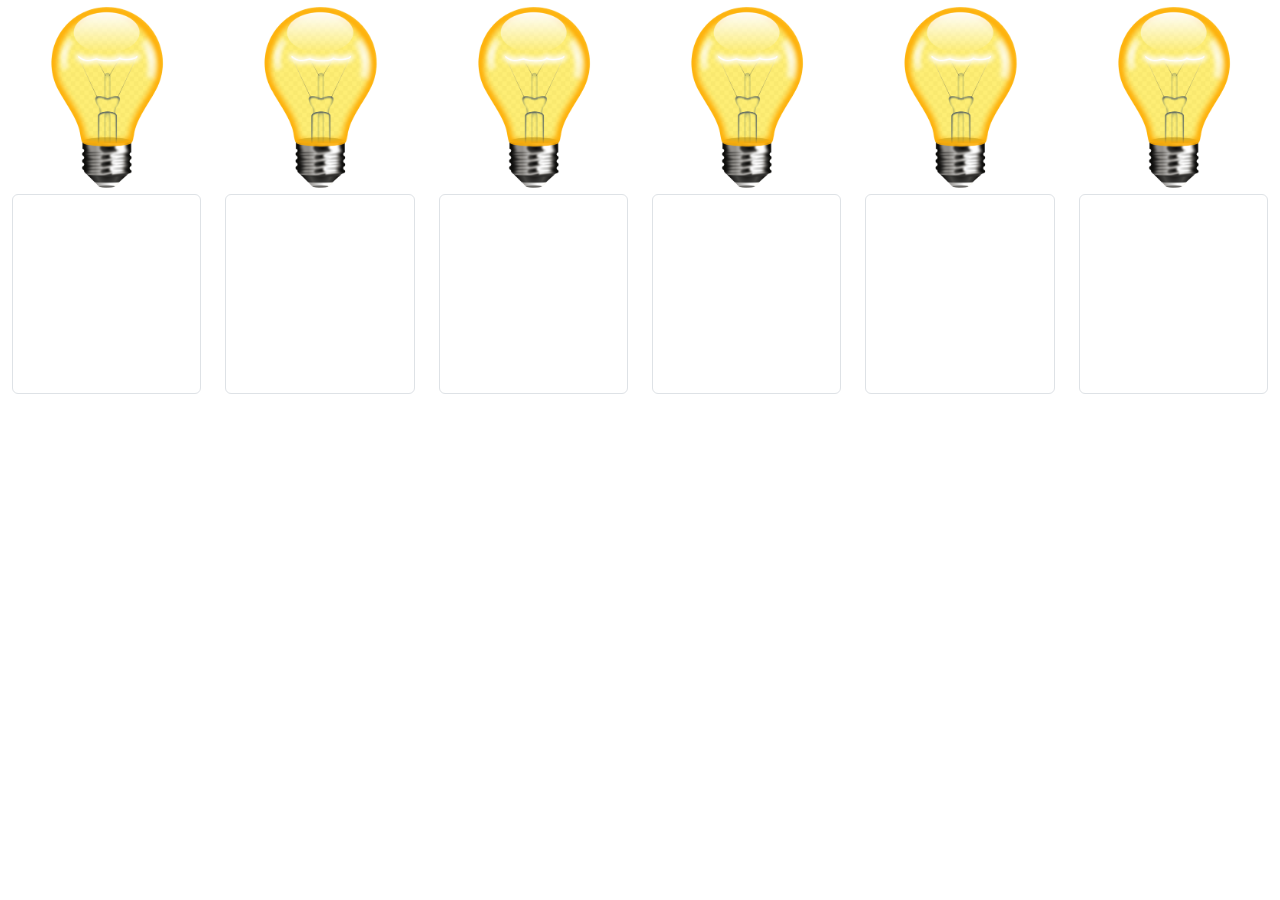
<file: guessmovie/index.html>
<!DOCTYPE html>
<html lang="en">
<head>
    <meta charset="UTF-8">
    <meta http-equiv="X-UA-Compatible" content="IE=edge">
    <meta name="viewport" content="width=device-width, initial-scale=1.0">
    <title>Document</title>
    <link href="https://cdn.jsdelivr.net/npm/bootstrap@5.2.0/dist/css/bootstrap.min.css" rel="stylesheet" integrity="sha384-gH2yIJqKdNHPEq0n4Mqa/HGKIhSkIHeL5AyhkYV8i59U5AR6csBvApHHNl/vI1Bx" crossorigin="anonymous">
    <style>
        .height{
            height:200px;
            font-size: 100px;
            text-align: center;
            text-transform:uppercase;
            
        }
    </style>
</head>
<body>
    <div class="container-fluid">
        <div class="row">
            <div class="col-md-2">
                <img class="img-fluid c0" src="onbulb.png" alt="Error" id="i0">
            </div>
            <div class="col-md-2">
                <img class="img-fluid c1" src="onbulb.png" alt="Error"  id="i1">
            </div>
            <div class="col-md-2">
                <img class="img-fluid c2" src="onbulb.png" alt="Error"  id="i2">
            </div>
            <div class="col-md-2">
                <img class="img-fluid c3" src="onbulb.png" alt="Error"  id="i3">
            </div>
            <div class="col-md-2">
                <img class="img-fluid c4" src="onbulb.png" alt="Error" id="i4" >
            </div>
            <div class="col-md-2">
                <img class="img-fluid c5" src="onbulb.png" alt="Error" id="i5" >
            </div>
   
        </div>
        <div class="row">
            <div class="col-md-2">
                <input type="text" class="form-control height" name="c0" size="1" maxlength="1" id="c0" oninput="read(this.id),autoTab('c0','1','c1')">
            </div>
            <div class="col-md-2">
                <input type="text" class="form-control height" name="c1" size="1" maxlength="1" id="c1" oninput="read(this.id),autoTab('c1','1','c2')">
            </div>
            <div class="col-md-2">
                <input type="text" class="form-control height" name="c2" size="1" maxlength="1" id="c2" oninput="read(this.id),autoTab('c2','1','c3')">
            </div>
            <div class="col-md-2">
                <input type="text" class="form-control height" name="c3" size="1" maxlength="1" id="c3" oninput="read(this.id),autoTab('c3','1','c4')">
            </div>
            <div class="col-md-2">
                <input type="text" class="form-control height" name="c4" size="1" maxlength="1" id="c4" oninput="read(this.id),autoTab('c4','1','c5')">
            </div>
            <div class="col-md-2">
                <input class="form-control height" type="text" name="c5" size="1" maxlength="1" id="c5" oninput="read(this.id),autoTab('c5','1','i6')">
            </div>
            
        </div>
        
    </div>
    <script>

        function read(id){
            var cid=id;
            var a="3IDIOT";
            var b= cid.charAt(1);
            var e= "i"+b;
            var c=a.charAt(b);
            var d=document.getElementById(cid).value.toUpperCase();
            if(c==d){
               document.getElementById(id).disabled = true;
            }
            else{
                document.getElementById(id).disabled = true;
                document.getElementById(e).src = "off.png";
            }    
        }
        function autoTab(field1, len, field2) {
	        if (document.getElementById(field1).value.length == len) {
		    document.getElementById(field2).focus();
		}
        }       
    </script>
</body>
</html>
</file>
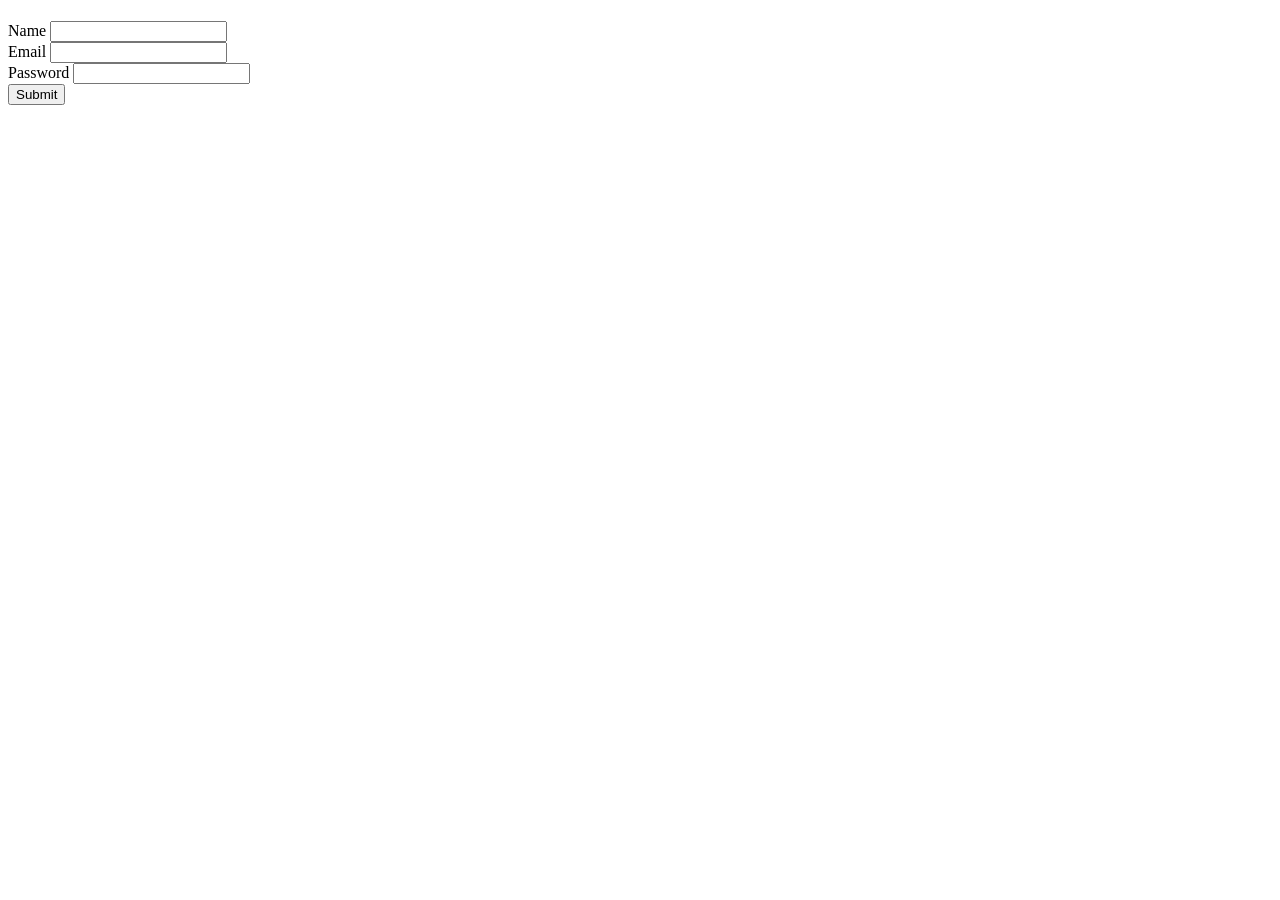
<file: 01-09-2022/client.html>
<!DOCTYPE html>
<html lang="en">
<head>
    <title>Document</title>
</head>
<body>
    <h1 id="form_error"></h1>
    <form action="button.html" onsubmit="return hit()">
        Name <input type="text" id="name"><br>
        Email <input type="text" id="email"><br>
        Password <input type="text" id="password"><br>
        <button>Submit</button>
    </form>    

    <script>
        function hit(){
            var email = document.getElementById("email").value;
            var password = document.getElementById("password").value;

            if(email == "" || password == "")
            {
                // alert("Incomplete form");
                document.getElementById("form_error").innerHTML = "Incomplete form";
                return false;
            }else{
                return true;
            }

        }
    </script>
</body>
</html>
</file>
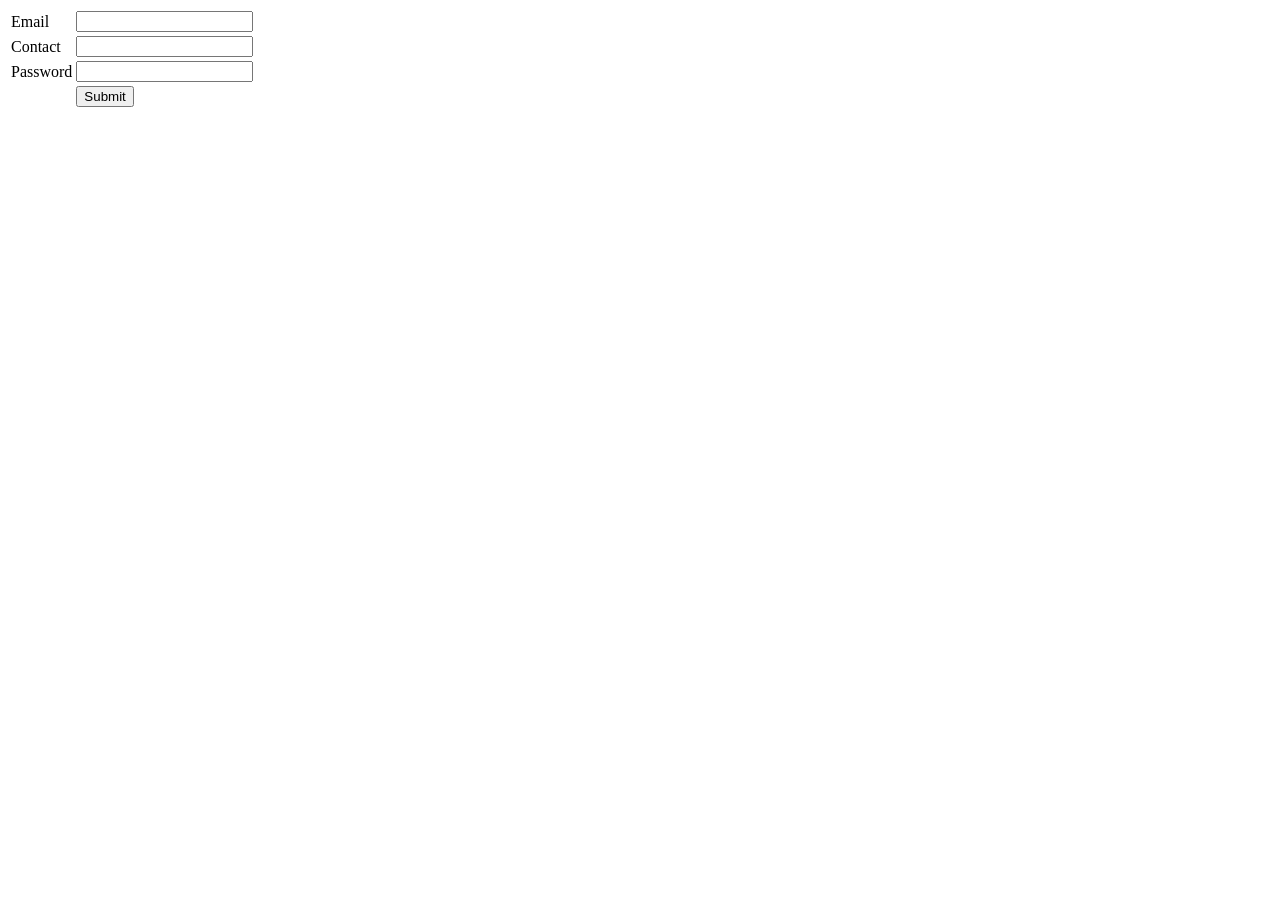
<file: 02-09-22/regularexp.html>
<!DOCTYPE html>
<html lang="en">
<head>
    <meta charset="UTF-8">
    <meta http-equiv="X-UA-Compatible" content="IE=edge">
    <meta name="viewport" content="width=device-width, initial-scale=1.0">
    <title>Document</title>
</head>
<body>
    <form>
        <table>
            <tr>
                <td>Email</td>
                <td><input type="text" id="email" ><span id="emailerror"></span></td>
                
            </tr>
            <tr>
                <td>Contact</td>
                <td><input type="text" id="contact"  ><span id="contacterror"></span></td>
                
            </tr>
            <tr>
                <td>Password</td>
                <td><input type="text" id="password"  ><span id="passworderror"></span></td>
                
            </tr>
            <tr>
                <td></td>
                <td><input type="button" onclick="hit()" value="Submit" ></td>
                
            </tr>
        </table>
    <script>
        function hit(){
            
            var patt1=/^[a-zA-Z0-9]+\@+[a-zA-Z0-9]+\.+[a-zA-Z]{2,3}$/;
            var patt2=/^[6-9]+[0-9]{9}$/;
            var patt3=/^[^]{6,15}$/;
            
            var e=document.getElementById("email").value;
            var c=document.getElementById("contact").value;
            var p=document.getElementById("password").value;
            if(!patt1.test(e)){
                document.getElementById("emailerror").innerHTML="Invalid Email"
            }
            else{
                document.getElementById("emailerror").innerHTML=""

            }
           
            if(!patt2.test(c)){
                document.getElementById("contacterror").innerHTML="Invalid contact"
            }else{
                document.getElementById("contacterror").innerHTML=""

            }
            if(!patt3.test(p)){
                document.getElementById("passworderror").innerHTML="please type between(6-15)"
            }else{
                document.getElementById("passworderror").innerHTML=""

            }
        }
    </script>
    </form>
</body>
</html>
</file>
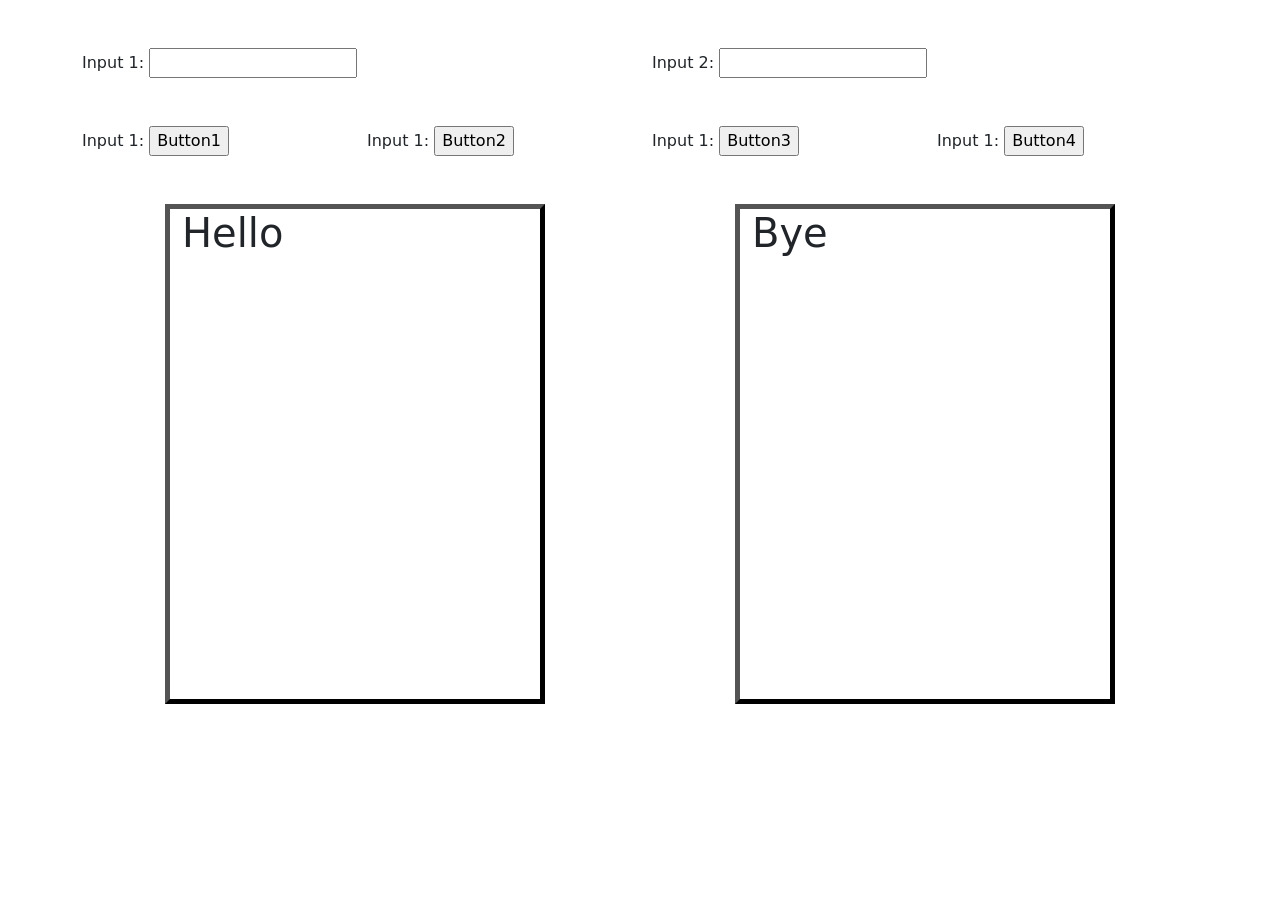
<file: Classtask/classtask.html>
<!DOCTYPE html>
<html lang="en">
<head>
    <meta charset="UTF-8">
    <meta http-equiv="X-UA-Compatible" content="IE=edge">
    <meta name="viewport" content="width=device-width, initial-scale=1.0">
    <title>Document</title>
    <link href="https://cdn.jsdelivr.net/npm/bootstrap@5.2.0/dist/css/bootstrap.min.css" rel="stylesheet" integrity="sha384-gH2yIJqKdNHPEq0n4Mqa/HGKIhSkIHeL5AyhkYV8i59U5AR6csBvApHHNl/vI1Bx" crossorigin="anonymous">
    <style>
        .hei{
            height:500px;
            border:5px outset black
        }
    </style>
</head>
<body>
    <div class="container">
        <div class="row mt-5">
            <div class="col-md-6" id="inputcol1">
                Input 1:
                <input type="text" id="input1">
            </div>
            <div class="col-md-6" id="inputcol2">
                Input 2:
                <input type="text" id="input2">
            </div>
        </div>
        <div class="row mt-5">
            <div class="col-md-3">
                Input 1:
                <input type="button" id="" Value="Button1" onclick="fun1()">
            </div>
            
            <div class="col-md-3">
                Input 1:
                <input type="button" id="" Value="Button2" onclick="fun2()">
            </div>
            
            <div class="col-md-3">
                Input 1:
                <input type="button" id="" Value="Button3" onclick="fun3()">
            </div>
            
            <div class="col-md-3">
                Input 1:
                <input type="button" id="" Value="Button4" onclick="fun4()">
            </div>
            
        </div>
        <div class="row">
            <div class="col-md-4 mx-auto mt-5 hei">
                <h1 id="div1">Hello</h1>
            </div>
            <div class="col-md-4 mx-auto mt-5 hei" id="img">
                <h1 id="div2">Bye</h1>
            </div>
        </div>
    </div>
   
    <script>
        function fun1(){
            var a=document.getElementById("input1").value;
                document.getElementById("input2").value=a;
                document.getElementById("input1").value="";
        }
        
        function fun2(){
            var a=  document.getElementById("input1").value;
            var b=  document.getElementById("input2").value;
            var c=  document.getElementById("div1").innerHTML;
            var d=  document.getElementById("div2").innerHTML;
            alert(a);
            alert(b);
            alert(c);
            alert(d);
            
        }
        function fun3(){
            var a=  document.getElementById("input1").value;
            var b=  document.getElementById("input2").value;
            var c=  document.getElementById("div1").innerHTML;
            var d=  document.getElementById("div2").innerHTML;
            document.getElementById("div1").innerHTML="";
            
            document.getElementById("div1").innerHTML=a+"<br>"+b+"<br>"+c+"<br>"+d;
            
        }
        function fun4(){
            
            
            var a=  document.getElementById("input1").value;
            var b=  document.getElementById("input2").value;
            var c=  document.getElementById("div1").innerHTML;
            var d=  document.getElementById("div2").innerHTML;
            
            document.getElementById("inputcol1").innerHTML="";
            var radio="<input type='radio' id='radio1'>"
            var label1="<label for='radio1'>"+a+"</label>"
            document.getElementById("inputcol1").innerHTML=radio+label1;
            
            document.getElementById("inputcol2").innerHTML="";
            var check="<input type='checkbox' id='check1'>"
            var label2="<label for='check1'>"+b+"</label>"
            document.getElementById("inputcol2").innerHTML=check+label2;
            
            document.getElementById("img").innerHTML="";
            document.getElementById("img").style.backgroundImage="url('img.jpg')";
            
            
            
            
            
            
                
        }


    </script>
</body>
</html>
</file>
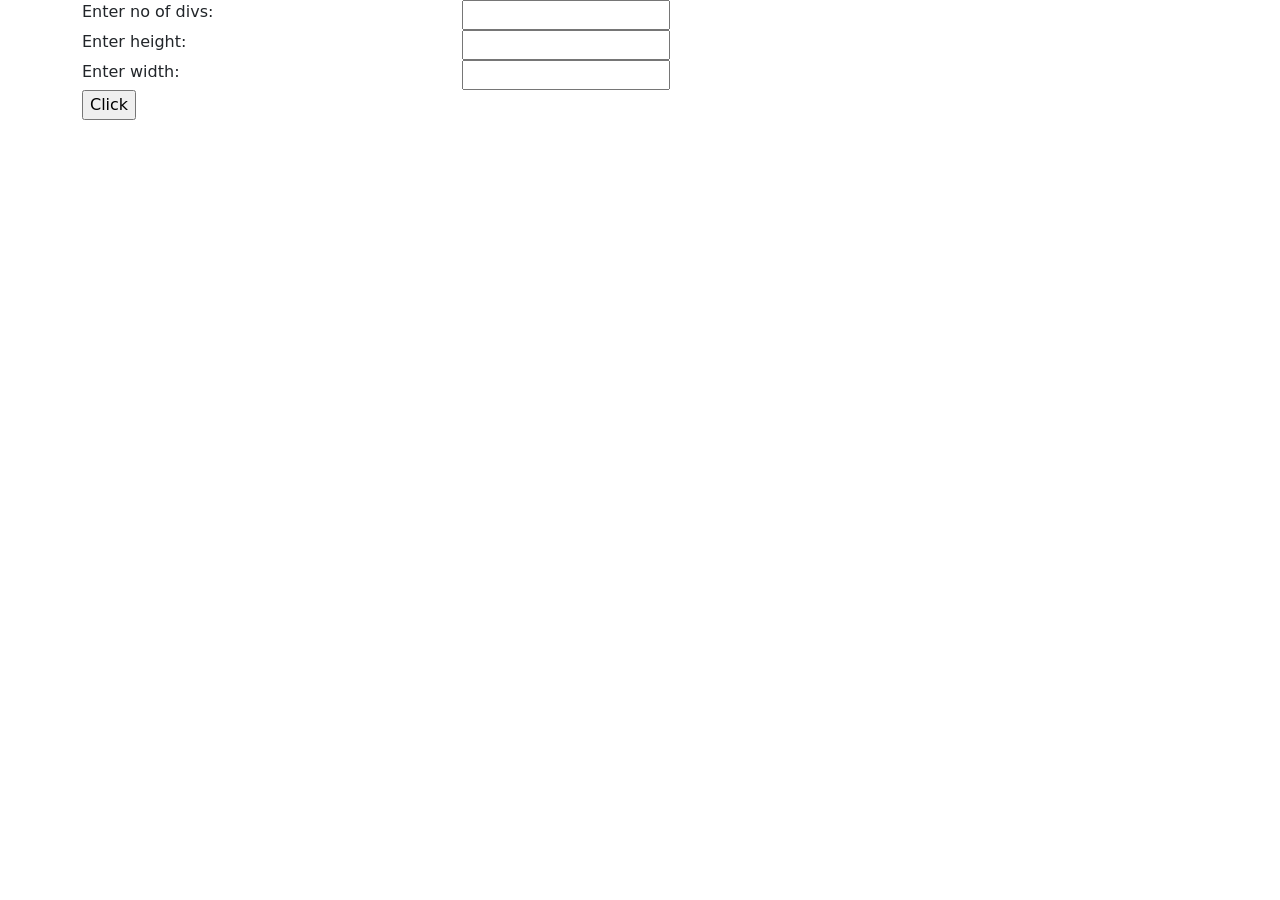
<file: loop/div.html>
<!DOCTYPE html>
<html lang="en">
<head>
    <meta charset="UTF-8">
    <meta http-equiv="X-UA-Compatible" content="IE=edge">
    <meta name="viewport" content="width=device-width, initial-scale=1.0">
    <title>Document</title>
    <!-- CSS only -->
<link href="https://cdn.jsdelivr.net/npm/bootstrap@5.2.0/dist/css/bootstrap.min.css" rel="stylesheet" integrity="sha384-gH2yIJqKdNHPEq0n4Mqa/HGKIhSkIHeL5AyhkYV8i59U5AR6csBvApHHNl/vI1Bx" crossorigin="anonymous">
</head>

<body>
    <div class="container">
        <div class="row">
            <div class="col-md-4">
                Enter no of divs:
            </div>
            <div class="col-md-4">
                <input type="text" id="no"/>
            </div>
        </div>
        <div class="row">
            <div class="col-md-4">
                Enter height:
            </div>
            <div class="col-md-4">
                <input type="text" id="height"/>
            </div>
        </div>
        <div class="row">
            <div class="col-md-4">
                Enter width:
            </div>
            <div class="col-md-4">
                <input type="text" id="width"/>
            </div>
        </div>
        
        <div class="row">
            <div class="col-md-4">
                <input type="button" value="Click" onclick="table()" >
            </div>
            <div class="col-md-4" id="result">
                <!-- <h3 id="result"></h3> -->
                

            </div>
        </div>
    </div>

    <script>
        function table(){
            
            var no = document.getElementById("no").value
            var height = document.getElementById("height").value
            var width = document.getElementById("width").value 
            //document.getElementById("result").innerHTML="";
            for(i=1;i<=no;i++)
            {
                
                if(no%2==0){
                    
                    var tab = "<div style=height:"+height+"px;width:"+width+"px;background-color:red;margin:10px></div>"
                    document.getElementById("result").innerHTML += tab;
                }
                else{
                    
                    var tab = "<div style=height:"+height+"px;width:"+width+"px;background-color:blue;margin:10px></div>" 
                    document.getElementById("result").innerHTML += tab;

                }
            }
        }
    </script>
</body>
</html>
</file>
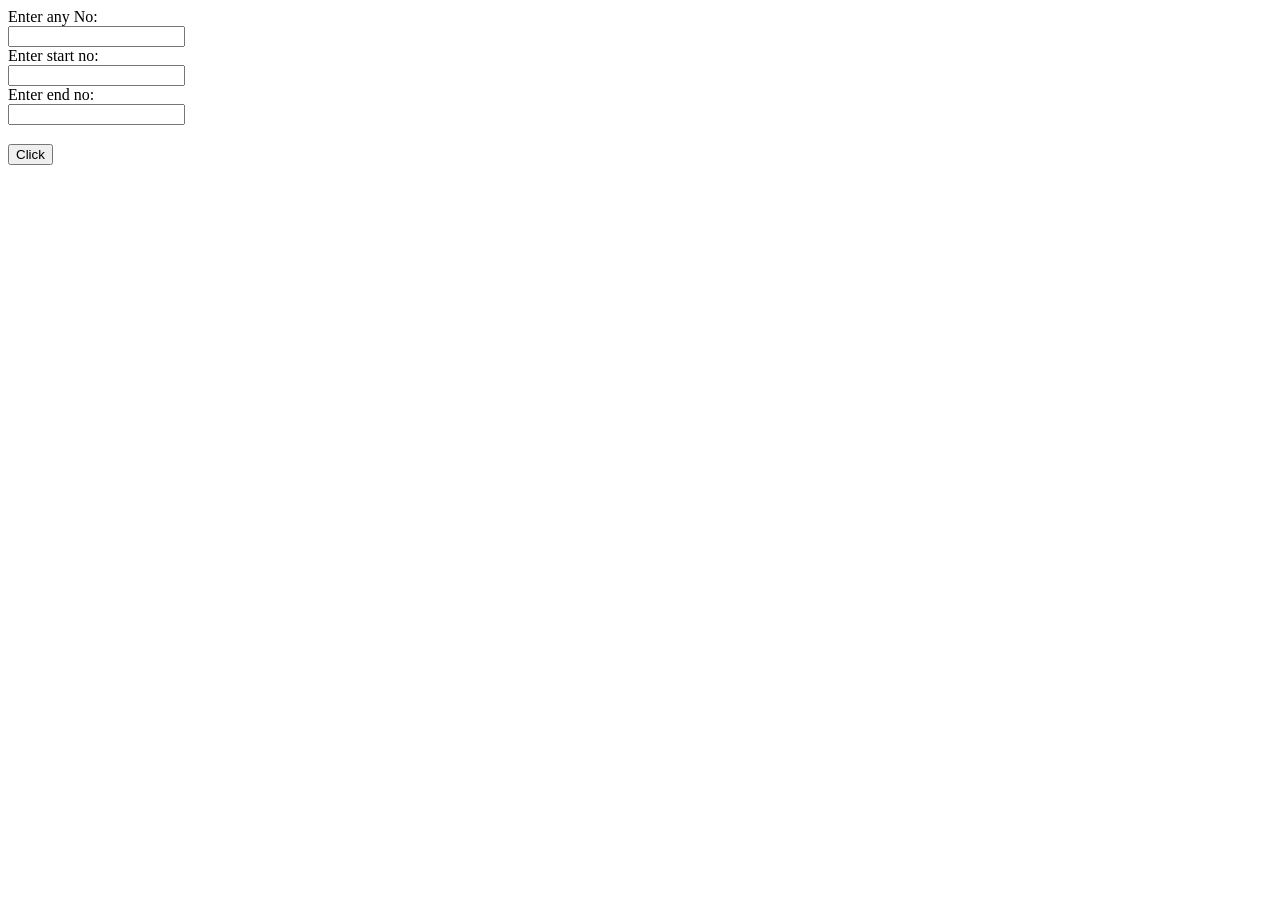
<file: loop/forloop.html>
<!DOCTYPE html>
<html lang="en">
<head>
    <meta charset="UTF-8">
    <meta http-equiv="X-UA-Compatible" content="IE=edge">
    <meta name="viewport" content="width=device-width, initial-scale=1.0">
    <title>Document</title>
</head>
<body>
    <div class="container">
        <div class="row">
            <div class="col-md-4">
                Enter any No:
            </div>
            <div class="col-md-4">
                <input type="text" id="no"/>
            </div>
        </div>
        <div class="row">
            <div class="col-md-4">
                Enter start no:
            </div>
            <div class="col-md-4">
                <input type="text" id="start"/>
            </div>
        </div>
        <div class="row">
            <div class="col-md-4">
                Enter end no:
            </div>
            <div class="col-md-4">
                <input type="text" id="end"/>
            </div>
        </div>
        <div class="row">
            <div class="col-md-4">
                <h3 id="result"></h3>
            </div>
            <div class="col-md-4">
                <input type="button" value="Click" onclick="table()" >
            </div>
        </div>
    </div>

    <script>
        function table(){
            
            var no = document.getElementById("no").value
            var start = document.getElementById("start").value
            var end = document.getElementById("end").value
            for(i=start;i<=end;i++)
            {
                var tab=no+"*"+i+"="+no*i+"<br>"
                document.getElementById("result").innerHTML+= tab
            }
        }
    </script>
</body>
</html>
</file>
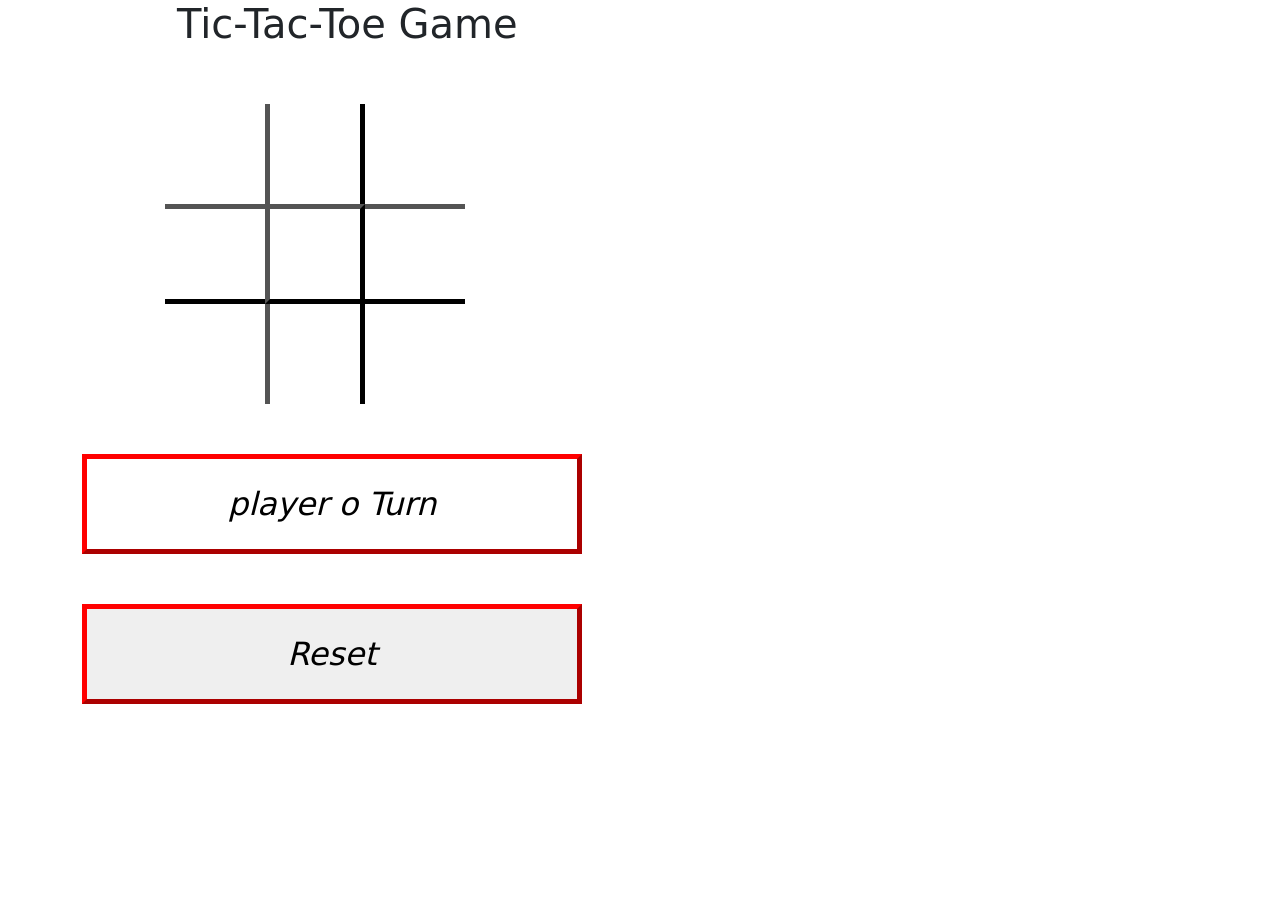
<file: Tic_tac_toe/tic_tac-toe.html>
<!DOCTYPE html>
<html lang="en">
<head>
    <meta charset="UTF-8">
    <meta http-equiv="X-UA-Compatible" content="IE=edge">
    <meta name="viewport" content="width=device-width, initial-scale=1.0">
    <!-- CSS only -->
<link href="https://cdn.jsdelivr.net/npm/bootstrap@5.2.2/dist/css/bootstrap.min.css" rel="stylesheet" integrity="sha384-Zenh87qX5JnK2Jl0vWa8Ck2rdkQ2Bzep5IDxbcnCeuOxjzrPF/et3URy9Bv1WTRi" crossorigin="anonymous">
    <link href="style.css" rel="stylesheet">
    <title>Document</title>
</head>
<body>
    <div class="container" id="main">
        <div class="row">
            <div class="col-md-1"></div>
            <div class="col-md-6 mb-5">
                <h1>Tic-Tac-Toe Game</h1>
            </div>
        </div>
        <div class="row">
           <div class="col-md-1"></div>
            <div class="col-md-1 b1" id="b1" onclick="perform(this.id)" >
             <input type="text" id="" value="1"  hidden>
            </div>
            <div class="col-md-1 b2" id="b2"  onclick="perform(this.id)">
                <input type="text" id="" value="2" hidden>
            </div>
            <div class="col-md-1 b3" id="b3" onclick="perform(this.id)">
                <input type="text" id="" value="3" hidden>
            </div>
        </div>
        <div class="row">
           <div class="col-md-1"></div>
            <div class="col-md-1 b4" id="b4" onclick="perform(this.id)">
                <input type="text" id="" value="4" hidden>
            </div>
            <div class="col-md-1 b5" id="b5" onclick="perform(this.id)">
                <input type="text" id="" value="5" hidden>
            </div>
            <div class="col-md-1 b6" id="b6" onclick="perform(this.id)">
                <input type="text" id="" value="6" hidden>
            </div>
        </div>
        <div class="row">
           <div class="col-md-1"></div>
            <div class="col-md-1 b7" id="b7" onclick="perform(this.id)">
                <input type="text" id="" value="7" hidden>
            </div>
            <div class="col-md-1 b8" id="b8" onclick="perform(this.id)">
                <input type="text" id="" value="8" hidden>
            </div>
            <div class="col-md-1 b9" id="b9" onclick="perform(this.id)">
                <input type="text" id="" value="9" hidden>
            </div>
            
        </div>
        <div class="row">
            <div class="col-md-3">
                <input type="text" id="value" value="player o Turn">
                <button type="button" id="value" onclick="res()">Reset</button>

            </div>
        </div>
    </div>
    <script>
        let circler= "<img class='circle' id='circle' src='img/circle.png' alt=''>";
        let crossr= "<img class='circle' id='circle' src='img/cross.png' alt=''>";
       function perform(id){
        let val= document.getElementById("value").value;
        if(val == "player o Turn"){
            let circle= "<img class='circle' id='circle' src='img/circleb.png' alt=''>";
             document.getElementById(id).innerHTML=circle;
             document.getElementById(id).disabled =true;
                document.getElementById("value").value="player x Turn"
               
                var b1=document.getElementById("b1").innerHTML
                var b2=document.getElementById("b2").innerHTML
                var b3=document.getElementById("b3").innerHTML
                var b4=document.getElementById("b4").innerHTML
                var b5=document.getElementById("b5").innerHTML
                var b6=document.getElementById("b6").innerHTML
                var b7=document.getElementById("b7").innerHTML
                var b8=document.getElementById("b8").innerHTML
                var b9=document.getElementById("b9").innerHTML
                if(b1==b2 && b2==b3 && b1==b3){
                    document.getElementById('value').value="PLAYER O WINS THE GAME"
                    winso.call('','b1','b2','b3')
                   
                }
                else if(b4==b5 && b5==b6 && b4==b6)
                {
                    document.getElementById('value').value="PLAYER O WINS THE GAME"
                    winso.call('','b4','b5','b6')
                }
                else if(b7==b8 && b8==b9 && b7==b9)
                {
                    document.getElementById('value').value="PLAYER O WINS THE GAME"
                    winso.call('','b7','b8','b9')
                }
                else if(b1==b4 && b4==b7 && b1==b7)
                {
                    document.getElementById('value').value="PLAYER O WINS THE GAME"
                    winso.call('','b1','b4','b7')
                }
                else if(b2==b5 && b5==b8 && b2==b8)
                {
                    document.getElementById('value').value="PLAYER O WINS THE GAME"
                    winso.call('','b2','b5','b8')
                }
                else if(b3==b6 && b6==b9 && b3==b9)
                {
                    document.getElementById('value').value="PLAYER O WINS THE GAME"
                    winso.call('','b3','b6','b9')
                }
                else if(b1==b5 && b5==b9 && b1==b9)
                {
                    document.getElementById('value').value="PLAYER O WINS THE GAME"
                    winso.call('','b1','b5','b9')
                }
                else if(b3==b5 && b5==b7 && b3==b7)
                {
                    document.getElementById('value').value="PLAYER O WINS THE GAME"
                    winso.call('','b3','b5','b7')
                }
                else if(b2==b7 && b7==b9 && b2==b9)
                {
                    document.getElementById('value').value="MATCH DRAW"

                }
                else if(b1==b8 && b8==b3 && b1==b3)
                {
                    document.getElementById('value').value="MATCH DRAW"

                }
                else if(b4==b3 && b3==b9 && b4==b9)
                {
                    document.getElementById('value').value="MATCH DRAW"

                }
                else if(b1==b6 && b6==b7 && b1==b7)
                {
                    document.getElementById('value').value="MATCH DRAW"

                }

        }
        else if(val == "player x Turn")
        {
            let cross= "<img class='circle' src='img/crossb.png' alt=''>";
             document.getElementById(id).innerHTML=cross;
             document.getElementById(id).disabled=true;
             document.getElementById("value").value="player o Turn"
             var b1=document.getElementById("b1").innerHTML
                var b2=document.getElementById("b2").innerHTML
                var b3=document.getElementById("b3").innerHTML
                var b4=document.getElementById("b4").innerHTML
                var b5=document.getElementById("b5").innerHTML
                var b6=document.getElementById("b6").innerHTML
                var b7=document.getElementById("b7").innerHTML
                var b8=document.getElementById("b8").innerHTML
                var b9=document.getElementById("b9").innerHTML
                if(b1==b2 && b2==b3 && b1==b3){
                    document.getElementById('value').value="PLAYER X WINS THE GAME";
                    winsx.call('','b1','b2','b3')
                }
                else if(b4==b5 && b5==b6 && b4==b6)
                {
                    document.getElementById('value').value="PLAYER X WINS THE GAME"
                    winsx.call('','b4','b5','b6')

                }
                else if(b7==b8 && b8==b9 && b7==b9)
                {
                    document.getElementById('value').value="PLAYER X WINS THE GAME"
                    winsx.call('','b7','b8','b9')

                }
                else if(b1==b4 && b4==b7 && b1==b7)
                {
                    document.getElementById('value').value="PLAYER X WINS THE GAME"
                    winsx.call('','b1','b4','b7')

                }
                else if(b2==b5 && b5==b8 && b2==b8)
                {
                    document.getElementById('value').value="PLAYER X WINS THE GAME"
                    winsx.call('','b2','b5','b8')

                }
                else if(b3==b6 && b6==b9 && b3==b9)
                {
                    document.getElementById('value').value="PLAYER X WINS THE GAME"
                    winsx.call('','b3','b6','b9')

                }
                else if(b1==b5 && b5==b9 && b1==b9)
                {
                    document.getElementById('value').value="PLAYER X WINS THE GAME"
                    winsx.call('','b1','b5','b9')

                }
                else if(b3==b5 && b5==b7 && b3==b7)
                {
                    document.getElementById('value').value="PLAYER X WINS THE GAME"
                    winsx.call('','b3','b5','b7')

                }
                else if(b2==b7 && b7==b9 && b2==b9)
                {
                    document.getElementById('value').value="MATCH DRAW"

                }
                else if(b1==b8 && b8==b3 && b1==b3)
                {
                    document.getElementById('value').value="MATCH DRAW"

                }
                else if(b4==b3 && b3==b9 && b4==b9)
                {
                    document.getElementById('value').value="MATCH DRAW"

                }
                else if(b1==b6 && b6==b7 && b1==b7)
                {
                    document.getElementById('value').value="MATCH DRAW"

                }
                
        }

        }
        function res(){ 
            location.reload(true);
        }
        function winso(a,b,c){
      
                    document.getElementById(a).innerHTML= circler
                    document.getElementById(b).innerHTML= circler
                    document.getElementById(c).innerHTML= circler
        }
        function winsx(a,b,c){
      
                    document.getElementById(a).innerHTML= crossr
                    document.getElementById(b).innerHTML= crossr
                    document.getElementById(c).innerHTML= crossr
        }
    </script>
</body>
</html>
</file>
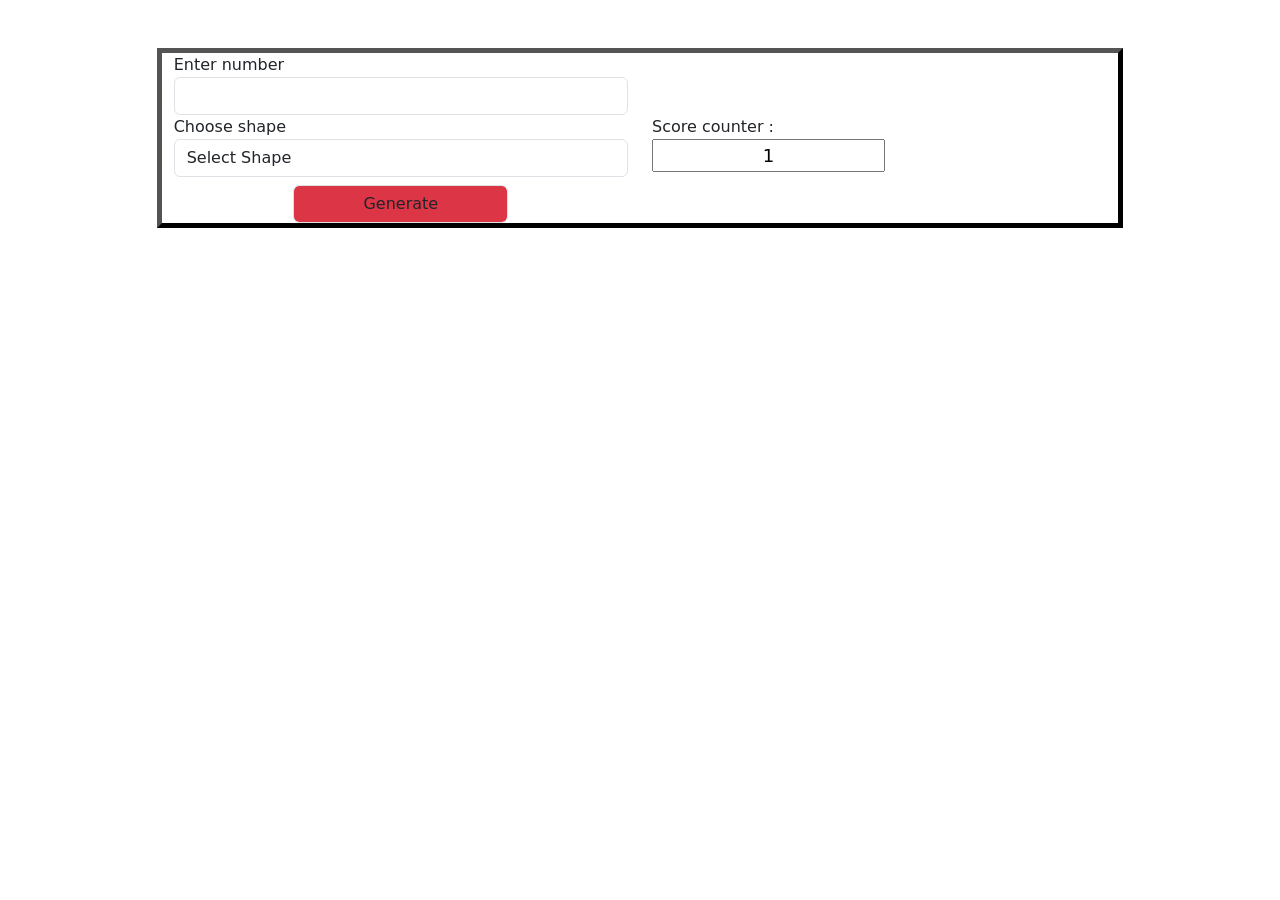
<file: Classtask/05-09-22/game.html>
<!DOCTYPE html>
<html lang="en">
<head>
    <meta charset="UTF-8">
    <meta http-equiv="X-UA-Compatible" content="IE=edge">
    <meta name="viewport" content="width=device-width, initial-scale=1.0">
    <title>Document</title>
    <link href="https://cdn.jsdelivr.net/npm/bootstrap@5.2.0/dist/css/bootstrap.min.css" rel="stylesheet" integrity="sha384-gH2yIJqKdNHPEq0n4Mqa/HGKIhSkIHeL5AyhkYV8i59U5AR6csBvApHHNl/vI1Bx" crossorigin="anonymous">
    <style>
        #score{
            
            font-size: large;
            text-align: center;
        }
        .bod{
            border: 5px outset black;
        }
    </style>
</head>
<body>
    <div class="container-fluid ">
        <div class="row m-5">
            <div class="col-md-10 mx-auto bod">
                <div class="row">
                    <div class="col-md-6 ">
                        <label>Enter number</label>
                        <input type="text" class="form-control" id="no">
                    </div>    
                </div>
                <div class="row">
                    <div class="col-md-6 border-5">
                       <label>Choose shape</label>
                       <select id="shape" class="form-control">
                           <option value="" selected disabled>Select Shape</option>
                           <option value="+">Plus</option>
                           <option value="-">Minus</option>
                           <option value="*">Multiply</option>
                           <option value="/">Divide</option>
                       </select> 
                       <div class="row">
                        <div class="col-md-6" id="print">
                            
                        </div>
                    </div>     
                    </div>
                    <div class="col-md-3">
                        Score counter :<input type="text" value="1" id="score">
                    </div> 
                </div>
                <div class="row">
                    <div class="col-md-6 mt-2">
                        <div class="row">
                            <div class="col-md-6 mx-auto">
                                <button class="form-control bg-danger" onclick="generate()"> Generate</button>
                            </div>
                        </div>
                    </div>  
                </div>  
            </div>
        </div>    
    </div>
    <script>
        function generate(){
            var no=document.getElementById("no").value;
            var shape=document.getElementById("shape").value;
            document.getElementById("print").innerHTML="";
            for(i=1;i<=no;i++){
                var lab= "<label style=margin-left:10px; id=l"+i+" onclick=operation(this.id)>"+shape +"</label>"
                document.getElementById("print").innerHTML += lab    
            }    
        }
        function operation(id)
        {
            var val=id.slice(1);
            var shape=document.getElementById("shape").value;
            var score=document.getElementById("score").value;
            var result=eval(score+shape +val);
            document.getElementById("score").value=result;
            document.getElementById(id).hidden=true;
        }
    </script>
</body>
</html>
</file>
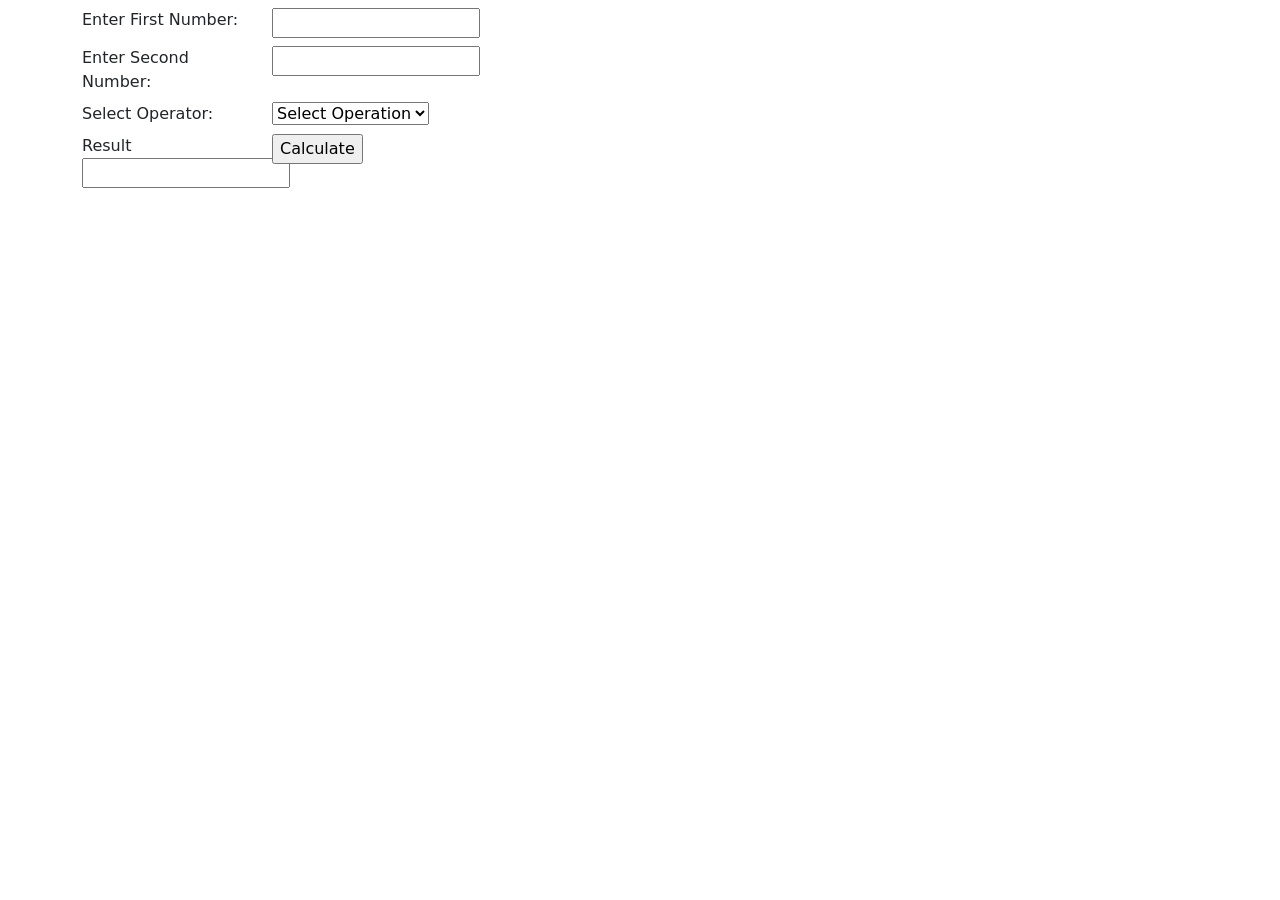
<file: Programes/calculator/calculator.html>
<!DOCTYPE html>
<html lang="en">
<head>
    <meta charset="UTF-8">
    <meta http-equiv="X-UA-Compatible" content="IE=edge">
    <meta name="viewport" content="width=device-width, initial-scale=1.0">
    <title>Document</title>
    <!-- CSS only -->
<link href="https://cdn.jsdelivr.net/npm/bootstrap@5.2.0/dist/css/bootstrap.min.css" rel="stylesheet" integrity="sha384-gH2yIJqKdNHPEq0n4Mqa/HGKIhSkIHeL5AyhkYV8i59U5AR6csBvApHHNl/vI1Bx" crossorigin="anonymous">
<script>
    function result()

    {
        let a=document.getElementById("first").value;
        let b=document.getElementById("second").value;
        let o=document.getElementById("operator").value;
        let sum=eval(a+o+b);
        document.getElementById("result").value=sum;
    }
</script>
</head>
<body>
    <div class="container ">
        <div class="row">
            <div class="col-md-2 mt-2">
                <label for="first">Enter First Number:</label>
            </div>
            
            <div class="col-md-2 mt-2" >
                <input type="text" name="" id="first">
            </div>
        </div>
        <div class="row">
            <div class="col-md-2 mt-2">
                <label for="second">Enter Second Number:</label>
                
            </div>
            
            <div class="col-md-2 mt-2">
                <input type="text" name="" id="second">
            </div>
        </div>
        <div class="row">
            <div class="col-md-2 mt-2">
                Select Operator:
            </div>
            
            <div class="col-md-2 mt-2">
                <select id="operator" name="operator">
                    <option value="" selected disabled>Select Operation</option>
                    <option value="+">+</option>
                    <option value="-">-</option>
                    <option value="*">*</option>
                    <option value="/">/</option>
                </select>
            </div>
        </div>
        <div class="row">
            <div class="col-md-2 mt-2">
                <label for="result" >Result</label>
                <input type="text" id="result"/>
            </div>
            
            <div class="col-md-2 mt-2">
                <input type="button" value="Calculate" onclick="result()">
            </div>
        </div>
    </div>

</body>
</html>
</file>
<file: Tic_tac_toe/style.css>
.b1,.b2,.b3,.b4,.b5,.b6,.b7,.b8,.b9{
    width:100px;
    height:100px;
    float: left;   
    padding: 10px;

}

.b2{
    border-left: 5px outset black;
    border-right: 5px outset black;
}
.b4{
    border-top: 5px outset black;
    border-bottom: 5px outset black;
}
.b5{
    border: 5px outset black;
    
}
.b6{
    border-top: 5px outset black;
    border-bottom: 5px outset black;
    
}
.b8{
    border-left: 5px outset black;
    border-right: 5px outset black;
    
}
.circle{
    height: 80px;
    width: 80px;
}
#value{
    height:100px;
    width:500px;
    margin-top: 50px;
    border: 5px outset red;
    font-size: xx-large;
    font-style: oblique;
    text-align: center;
}
</file>
